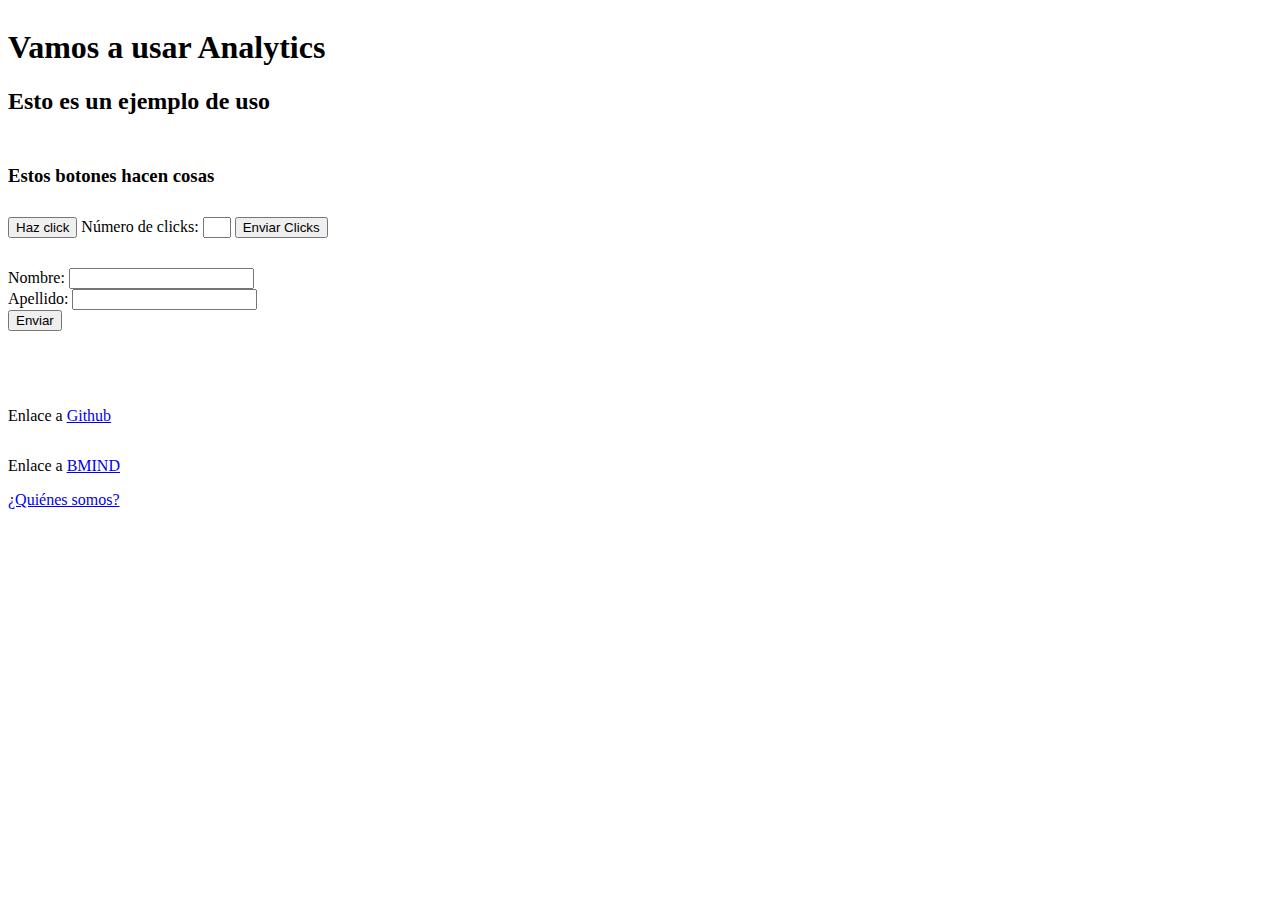
<file: index.html>
<!DOCTYPE html>
<html lang="es">
<head>
    <!-- Global site tag (gtag.js) - Google Analytics -->
    <script async src="https://www.googletagmanager.com/gtag/js?id=UA-222872497-2"></script>
    <script>
      window.dataLayer = window.dataLayer || [];
      function gtag(){dataLayer.push(arguments);}
      gtag('js', new Date());

      gtag('set', {'country': 'ES','currency': 'EUR'});
      gtag('config', 'UA-222872497-2');
      gtag('event', 'test', {
          'send_to': 'UA-222872497-2',
          'event_category': 'Test',
          'event_label': 'Test'
     });
    </script>
    <meta charset="UTF-8">
    <meta http-equiv="X-UA-Compatible" content="IE=edge">
    <meta name="viewport" content="width=device-width, initial-scale=1.0">
    <link rel="stylesheet" href="styles.css">
    <script defer src="main.js"></script>
    <title>Ejemplo Analytics</title>
</head>
<body>
    <header>
        <h1>Vamos a usar Analytics</h1>
        <h2>Esto es un ejemplo de uso</h2>
    </header>
    <main>
        <div class="buttons">
            <h3>Estos botones hacen cosas</h3>
            <div class="counter">
                <button onclick="increaseCounter()">Haz click</button>
                <label for="clicks-number">Número de clicks:</label>
                <input type="text" id="clicks-number">
                <button onclick="sendClicks()">Enviar Clicks</button>
            </div>
        </div>
        <div class="data-sent">
            <form>
                <label for="fname">Nombre:</label>
                <input type="text" id="fname" name="fname"><br>
                <label for="lname">Apellido:</label>
                <input type="text" id="lname" name="lname"><br>
                <button type="submit" onclick="sendForm()">Enviar</button>
            </form>
        </div>
    </main>
    <footer>
        <p>Enlace a <a href="https://github.com/deivizzzZ" target="_blank" rel="noopener noreferrer">Github</a></p>
        <p>Enlace a <a href="https://bmind.es/es/" target="_blank" rel="noopener noreferrer">BMIND</a></p>
        <a href="contact.html">¿Quiénes somos?</a>
    </footer>
</body>
</html>
</file>
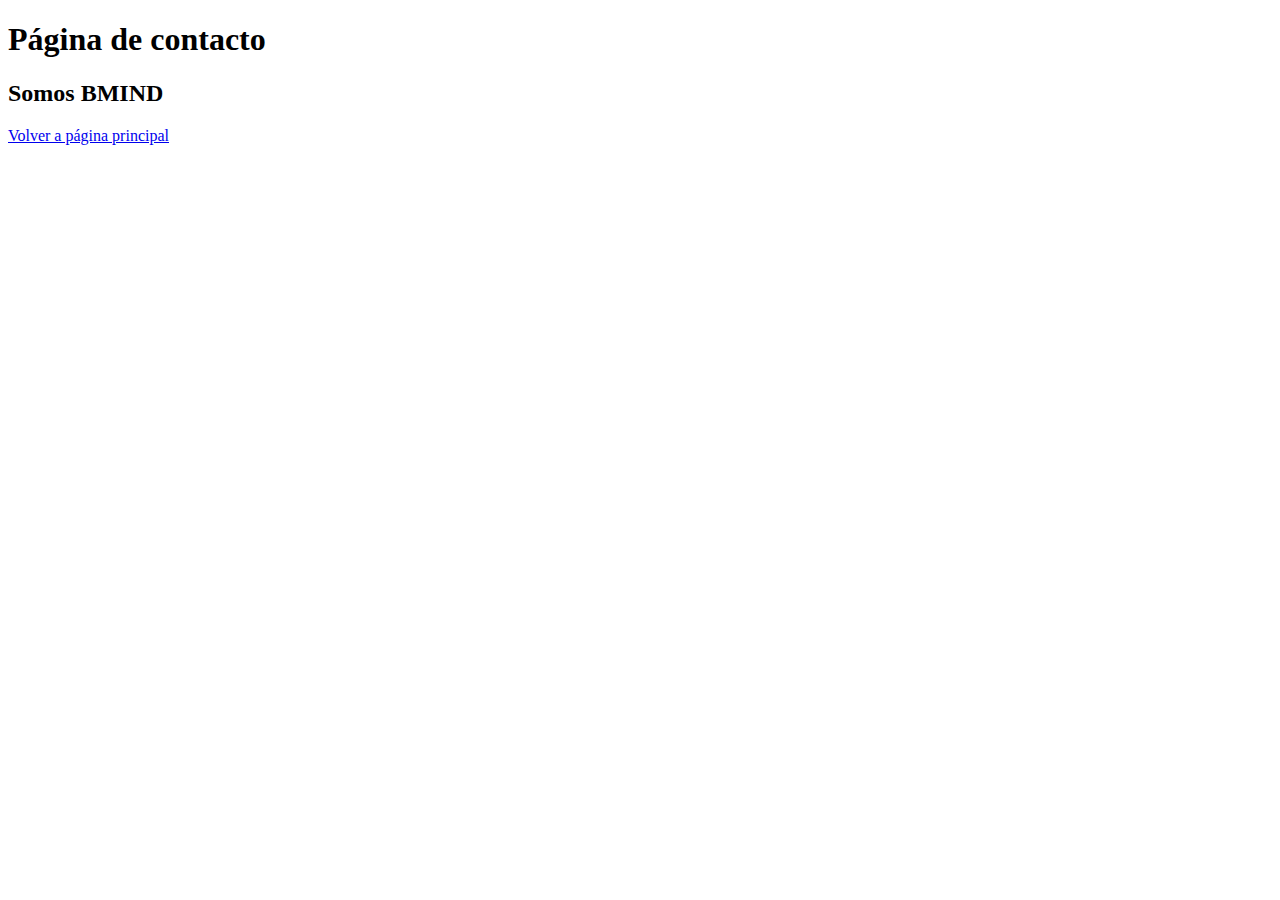
<file: contact.html>
<!DOCTYPE html>
<html lang="es">
<head>
    <meta charset="UTF-8">
    <meta http-equiv="X-UA-Compatible" content="IE=edge">
    <meta name="viewport" content="width=device-width, initial-scale=1.0">
    <title>Contacto</title>
</head>
<body>
    <h1>Página de contacto</h1>
    <h2>Somos BMIND</h2>
    <a href="index.html">Volver a página principal</a>
</body>
</html>
</file>
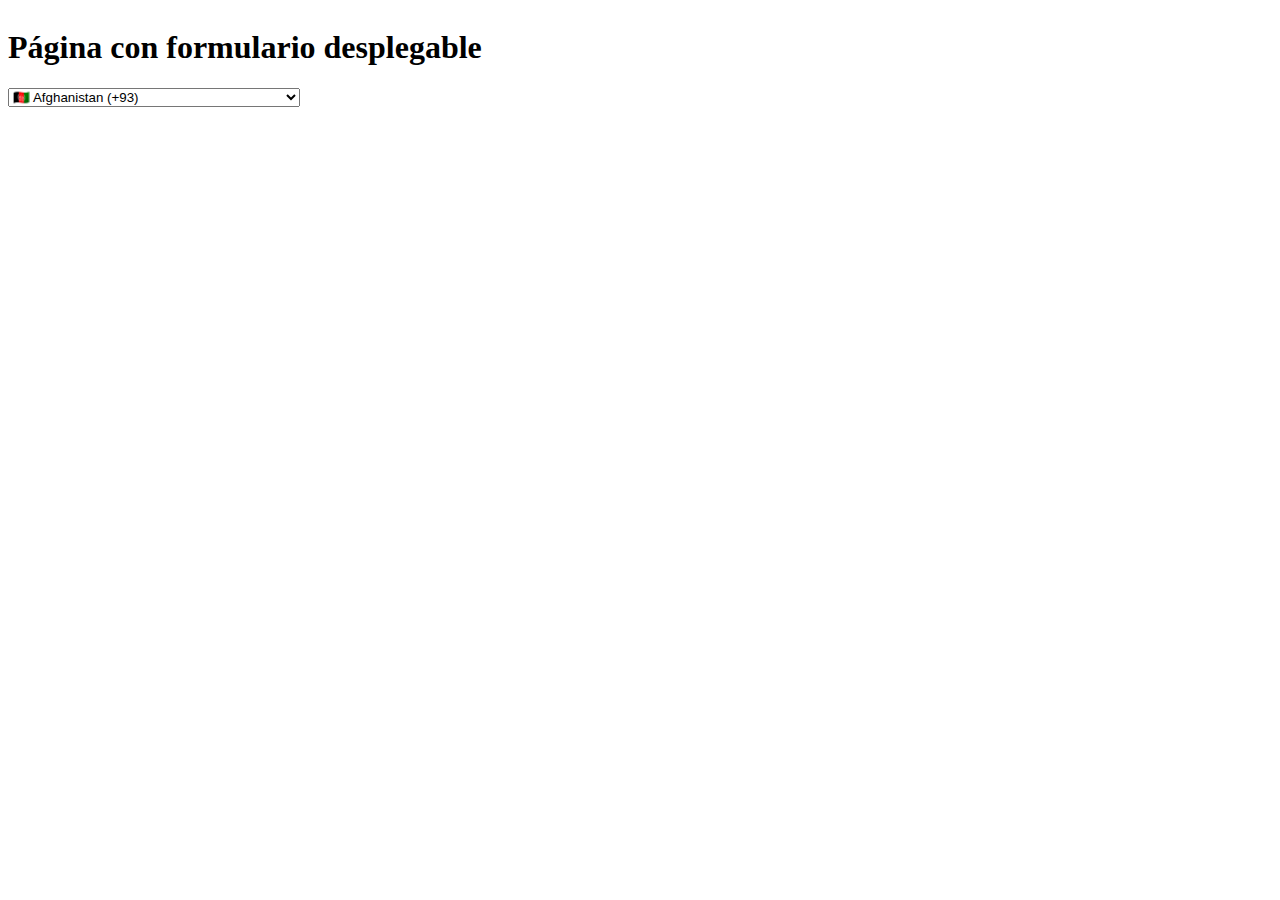
<file: form.html>
<!DOCTYPE html>
<html lang="es">
<head>
    <meta charset="UTF-8">
    <meta http-equiv="X-UA-Compatible" content="IE=edge">
    <meta name="viewport" content="width=device-width, initial-scale=1.0">
    <link rel="stylesheet" href="styles.css">
    <script defer src="main.js"></script>
    <title>Ejemplo Analytics</title>
</head>
<body>
    <header>
        <h1>Página con formulario desplegable</h1>
    </header>
    <main>
       <!-- Modified from https://gist.github.com/NicholasKimuli/2b167ca1c6ce03cb860e3f89d17db1eb 
Bonaire, Saba and Sint Eustatius may need a future flag update -->
        <select class="input-block-level" id="countryCode" name="countryCode">
                <option data-countryCode="AF" value="93">&#x1F1E6&#x1F1EB Afghanistan (+93)</option>
                <option data-countryCode="AL" value="355">&#x1F1E6&#x1F1FD Albania (+355)</option>
                <option data-countryCode="DZ" value="213">&#x1F1E9&#x1F1FF Algeria (+213)</option>
                <option data-countryCode="AD" value="376">&#x1F1E6&#x1F1E9 Andorra (+376)</option>
                <option data-countryCode="AO" value="244">&#x1F1E6&#x1F1F4 Angola (+244)</option>
                <option data-countryCode="AI" value="1264">&#x1F1E6&#x1F1EE Anguilla (+1264)</option>
                <option data-countryCode="AG" value="1268">&#x1F1E6&#x1F1EC Antigua &amp; Barbuda (+1268)</option>
                <option data-countryCode="AR" value="54">&#x1F1E6&#x1F1F7 Argentina (+54)</option>
                <option data-countryCode="AM" value="374">&#x1F1E6&#x1F1F2 Armenia (+374)</option>
                <option data-countryCode="AW" value="297">&#x1F1E6&#x1F1FC Aruba (+297)</option>
                <option data-countryCode="AC" value="247">&#x1F1E6&#x1F1E8 Ascension Island (+247)</option>
                <option data-countryCode="AU" value="61">&#x1F1E6&#x1F1FA Australia (+61)</option>
                <option data-countryCode="AT" value="43">&#x1F1E6&#x1F1F9 Austria (+43)</option>
                <option data-countryCode="AZ" value="994">&#x1F1E6&#x1F1FF Azerbaijan (+994)</option>
                <option data-countryCode="BS" value="1242">&#x1F1E7&#x1F1F8 Bahamas (+1242)</option>
                <option data-countryCode="BH" value="973">&#x1F1E7&#x1F1ED Bahrain (+973)</option>
                <option data-countryCode="BD" value="880">&#x1F1E7&#x1F1E9 Bangladesh (+880)</option>
                <option data-countryCode="BB" value="1246">&#x1F1E7&#x1F1E7 Barbados (+1246)</option>
                <option data-countryCode="BY" value="375">&#x1F1E7&#x1F1FE Belarus (+375)</option>
                <option data-countryCode="BE" value="32">&#x1F1E7&#x1F1EA Belgium (+32)</option>
                <option data-countryCode="BZ" value="501">&#x1F1E7&#x1F1FF Belize (+501)</option>
                <option data-countryCode="BJ" value="229">&#x1F1E7&#x1F1EF Benin (+229)</option>
                <option data-countryCode="BM" value="1441">&#x1F1E7&#x1F1F2 Bermuda (+1441)</option>
                <option data-countryCode="BT" value="975">&#x1F1E7&#x1F1F9 Bhutan (+975)</option>
                <option data-countryCode="BO" value="591">&#x1F1E7&#x1F1F4 Bolivia (+591)</option>
                <option data-countryCode="BQ" value="599">&#x1F1E7&#x1F1F6 Bonaire, Saba and Sint Eustatius (+599)</option>
                <option data-countryCode="BA" value="387">&#x1F1E7&#x1F1E6 Bosnia Herzegovina (+387)</option>
                <option data-countryCode="BW" value="267">&#x1F1E7&#x1F1FC Botswana (+267)</option>
                <option data-countryCode="BR" value="55">&#x1F1E7&#x1F1F7 Brazil (+55)</option>
                <option data-countryCode="IO" value="246">&#x1F1EE&#x1F1F4 British Indian Ocean Territory (+246)</option>
                <option data-countryCode="BN" value="673">&#x1F1E7&#x1F1F3 Brunei (+673)</option>
                <option data-countryCode="BG" value="359">&#x1F1E7&#x1F1EC Bulgaria (+359)</option>
                <option data-countryCode="BF" value="226">&#x1F1E7&#x1F1EB Burkina Faso (+226)</option>
                <option data-countryCode="BI" value="257">&#x1F1E7&#x1F1EE Burundi (+257)</option>
                <option data-countryCode="KH" value="855">&#x1F1F0&#x1F1ED Cambodia (+855)</option>
                <option data-countryCode="CM" value="237">&#x1F1E8&#x1F1F2 Cameroon (+237)</option>
                <option data-countryCode="CA" value="1">&#x1F1E8&#x1F1E6 Canada (+1)</option>
                <option data-countryCode="CV" value="238">&#x1F1E8&#x1F1FB Cape Verde Islands (+238)</option>
                <option data-countryCode="KY" value="1345">&#x1F1F0&#x1F1FE Cayman Islands (+1345)</option>
                <option data-countryCode="CF" value="236">&#x1F1E8&#x1F1EB Central African Republic (+236)</option>
                <option data-countryCode="TD" value="235">&#x1F1F9&#x1F1E9 Chad (+235)</option>
                <option data-countryCode="CL" value="56">&#x1F1E8&#x1F1F1 Chile (+56)</option>
                <option data-countryCode="CN" value="86">&#x1F1E8&#x1F1F3 China (+86)</option>
                <option data-countryCode="CO" value="57">&#x1F1E8&#x1F1F4 Colombia (+57)</option>
                <option data-countryCode="KM" value="269">&#x1F1F0&#x1F1F2 Comoros (+269)</option>
                <option data-countryCode="CG" value="242">&#x1F1E8&#x1F1EC Congo (+242)</option>
                <option data-countryCode="CD" value="243">&#x1F1E8&#x1F1E9 Congo, Democratic Republic of the (+243)</option>
                <option data-countryCode="CK" value="682">&#x1F1E8&#x1F1F0 Cook Islands (+682)</option>
                <option data-countryCode="CR" value="506">&#x1F1E8&#x1F1F7 Costa Rica (+506)</option>
                <option data-countryCode="HR" value="385">&#x1F1ED&#x1F1F7 Croatia (+385)</option>
                <option data-countryCode="CU" value="53">&#x1F1E8&#x1F1FA Cuba (+53)</option>
                <option data-countryCode="CW" value="5999">&#x1F1E8&#x1F1FC Curaçao (+5999)</option>
                <option data-countryCode="CY" value="357">&#x1F1E8&#x1F1FE Cyprus (+357)</option>
                <option data-countryCode="CZ" value="420">&#x1F1E8&#x1F1FF Czech Republic (+420)</option>
                <option data-countryCode="DK" value="45">&#x1F1E9&#x1F1F0 Denmark (+45)</option>
                <option data-countryCode="DJ" value="253">&#x1F1E9&#x1F1EF Djibouti (+253)</option>
                <option data-countryCode="DM" value="1767">&#x1F1E9&#x1F1F2 Dominica (+1767)</option>
                <option data-countryCode="DO" value="1809">&#x1F1E9&#x1F1F4 Dominican Republic (+1809)</option>
                <option data-countryCode="TL" value="670">&#x1F1F9&#x1F1F1 East Timor (+670)</option>
                <option data-countryCode="EC" value="593">&#x1F1EA&#x1F1E8 Ecuador (+593)</option>
                <option data-countryCode="EG" value="20">&#x1F1EA&#x1F1EC Egypt (+20)</option>
                <option data-countryCode="SV" value="503">&#x1F1F8&#x1F1FB El Salvador (+503)</option>
                <option data-countryCode="GQ" value="240">&#x1F1EC&#x1F1F6 Equatorial Guinea (+240)</option>
                <option data-countryCode="ER" value="291">&#x1F1EA&#x1F1F7 Eritrea (+291)</option>
                <option data-countryCode="EE" value="372">&#x1F1EA&#x1F1EA Estonia (+372)</option>
                <option data-countryCode="SZ" value="268">&#x1F1F8&#x1F1FF Eswatini (+268)</option>
                <option data-countryCode="ET" value="251">&#x1F1EA&#x1F1F9 Ethiopia (+251)</option>
                <option data-countryCode="FK" value="500">&#x1F1EB&#x1F1F0 Falkland Islands (+500)</option>
                <option data-countryCode="FO" value="298">&#x1F1EB&#x1F1F4 Faroe Islands (+298)</option>
                <option data-countryCode="FJ" value="679">&#x1F1EB&#x1F1EF Fiji (+679)</option>
                <option data-countryCode="FI" value="358">&#x1F1EB&#x1F1EE Finland (+358)</option>
                <option data-countryCode="FR" value="33">&#x1F1EB&#x1F1F7 France (+33)</option>
                <option data-countryCode="GF" value="594">&#x1F1EC&#x1F1EB French Guiana (+594)</option>
                <option data-countryCode="PF" value="689">&#x1F1F5&#x1F1EB French Polynesia (+689)</option>
                <option data-countryCode="GA" value="241">&#x1F1EC&#x1F1E6 Gabon (+241)</option>
                <option data-countryCode="GM" value="220">&#x1F1EC&#x1F1F2 Gambia (+220)</option>
                <option data-countryCode="GE" value="995">&#x1F1EC&#x1F1EA Georgia (+995)</option>
                <option data-countryCode="DE" value="49">&#x1F1E9&#x1F1EA Germany (+49)</option>
                <option data-countryCode="GH" value="233">&#x1F1EC&#x1F1ED Ghana (+233)</option>
                <option data-countryCode="GI" value="350">&#x1F1EC&#x1F1EE Gibraltar (+350)</option>
                <option data-countryCode="GR" value="30">&#x1F1EC&#x1F1F7 Greece (+30)</option>
                <option data-countryCode="GL" value="299">&#x1F1EC&#x1F1F1 Greenland (+299)</option>
                <option data-countryCode="GD" value="1473">&#x1F1EC&#x1F1E9 Grenada (+1473)</option>
                <option data-countryCode="GP" value="590">&#x1F1EC&#x1F1F5 Guadeloupe (+590)</option>
                <option data-countryCode="GU" value="1671">&#x1F1EC&#x1F1FA Guam (+1671)</option>
                <option data-countryCode="GT" value="502">&#x1F1EC&#x1F1F9 Guatemala (+502)</option>
                <option data-countryCode="GN" value="224">&#x1F1EC&#x1F1F3 Guinea (+224)</option>
                <option data-countryCode="GW" value="245">&#x1F1EC&#x1F1FC Guinea - Bissau (+245)</option>
                <option data-countryCode="GY" value="592">&#x1F1EC&#x1F1FE Guyana (+592)</option>
                <option data-countryCode="HT" value="509">&#x1F1ED&#x1F1F9 Haiti (+509)</option>
                <option data-countryCode="HN" value="504">&#x1F1ED&#x1F1F3 Honduras (+504)</option>
                <option data-countryCode="HK" value="852">&#x1F1ED&#x1F1F0 Hong Kong (+852)</option>
                <option data-countryCode="HU" value="36">&#x1F1ED&#x1F1FA Hungary (+36)</option>
                <option data-countryCode="IS" value="354">&#x1F1EE&#x1F1F8 Iceland (+354)</option>
                <option data-countryCode="IN" value="91">&#x1F1EE&#x1F1F3 India (+91)</option>
                <option data-countryCode="ID" value="62">&#x1F1EE&#x1F1E9 Indonesia (+62)</option>
                <option data-countryCode="IR" value="98">&#x1F1EE&#x1F1F7 Iran (+98)</option>
                <option data-countryCode="IQ" value="964">&#x1F1EE&#x1F1F6 Iraq (+964)</option>
                <option data-countryCode="IE" value="353">&#x1F1EE&#x1F1EA Ireland (+353)</option>
                <option data-countryCode="IL" value="972">&#x1F1EE&#x1F1F1 Israel (+972)</option>
                <option data-countryCode="IT" value="39">&#x1F1EE&#x1F1F9 Italy (+39)</option>
                <option data-countryCode="CI" value="225">&#x1F1E8&#x1F1EE Ivory Coast (+225)</option>
                <option data-countryCode="JM" value="1876">&#x1F1EF&#x1F1F2 Jamaica (+1876)</option>
                <option data-countryCode="JP" value="81">&#x1F1EF&#x1F1F5 Japan (+81)</option>
                <option data-countryCode="JO" value="962">&#x1F1EF&#x1F1F4 Jordan (+962)</option>
                <option data-countryCode="KZ" value="7">&#x1F1F0&#x1F1FF Kazakhstan (+7)</option>
                <option data-countryCode="KE" value="254">&#x1F1F0&#x1F1EA Kenya (+254)</option>
                <option data-countryCode="KI" value="686">&#x1F1F0&#x1F1EE Kiribati (+686)</option>
                <option data-countryCode="KP" value="850">&#x1F1F0&#x1F1F5 Korea, North (+850)</option>
                <option data-countryCode="KR" value="82">&#x1F1F0&#x1F1F7 Korea, South (+82)</option>
                <option data-countryCode="XK" value="383">&#x1F1FD&#x1F1F0 Kosovo (+383)</option>
                <option data-countryCode="KW" value="965">&#x1F1F0&#x1F1FC Kuwait (+965)</option>
                <option data-countryCode="KG" value="996">&#x1F1F0&#x1F1EC Kyrgyzstan (+996)</option>
                <option data-countryCode="LA" value="856">&#x1F1F1&#x1F1E6 Laos (+856)</option>
                <option data-countryCode="LV" value="371">&#x1F1F1&#x1F1FB Latvia (+371)</option>
                <option data-countryCode="LB" value="961">&#x1F1F1&#x1F1E7 Lebanon (+961)</option>
                <option data-countryCode="LS" value="266">&#x1F1F1&#x1F1F8 Lesotho (+266)</option>
                <option data-countryCode="LR" value="231">&#x1F1F1&#x1F1F7 Liberia (+231)</option>
                <option data-countryCode="LY" value="218">&#x1F1F1&#x1F1FE Libya (+218)</option>
                <option data-countryCode="LI" value="423">&#x1F1F1&#x1F1EE Liechtenstein (+423)</option>
                <option data-countryCode="LT" value="370">&#x1F1F1&#x1F1F9 Lithuania (+370)</option>
                <option data-countryCode="LU" value="352">&#x1F1F1&#x1F1FA Luxembourg (+352)</option>
                <option data-countryCode="MO" value="853">&#x1F1F2&#x1F1F4 Macao (+853)</option>
                <option data-countryCode="MK" value="389">&#x1F1F2&#x1F1F0 Macedonia (+389)</option>
                <option data-countryCode="MG" value="261">&#x1F1F2&#x1F1EC Madagascar (+261)</option>
                <option data-countryCode="MW" value="265">&#x1F1F2&#x1F1FC Malawi (+265)</option>
                <option data-countryCode="MY" value="60">&#x1F1F2&#x1F1FE Malaysia (+60)</option>
                <option data-countryCode="MV" value="960">&#x1F1F2&#x1F1FB Maldives (+960)</option>
                <option data-countryCode="ML" value="223">&#x1F1F2&#x1F1F1 Mali (+223)</option>
                <option data-countryCode="MT" value="356">&#x1F1F2&#x1F1F9 Malta (+356)</option>
                <option data-countryCode="MH" value="692">&#x1F1F2&#x1F1ED Marshall Islands (+692)</option>
                <option data-countryCode="MQ" value="596">&#x1F1F2&#x1F1F6 Martinique (+596)</option>
                <option data-countryCode="MR" value="222">&#x1F1F2&#x1F1F7 Mauritania (+222)</option>
                <option data-countryCode="MU" value="230">&#x1F1F2&#x1F1FA Mauritius (+230)</option>
                <option data-countryCode="YT" value="262">&#x1F1FE&#x1F1F9 Mayotte (+262)</option>
                <option data-countryCode="MX" value="52">&#x1F1F2&#x1F1FD Mexico (+52)</option>
                <option data-countryCode="FM" value="691">&#x1F1EB&#x1F1F2 Micronesia (+691)</option>
                <option data-countryCode="MD" value="373">&#x1F1F2&#x1F1E9 Moldova (+373)</option>
                <option data-countryCode="MC" value="377">&#x1F1F2&#x1F1E8 Monaco (+377)</option>
                <option data-countryCode="MN" value="976">&#x1F1F2&#x1F1F3 Mongolia (+976)</option>
                <option data-countryCode="ME" value="382">&#x1F1F2&#x1F1EA Montenegro (+382)</option>
                <option data-countryCode="MS" value="1664">&#x1F1F2&#x1F1F8 Montserrat (+1664)</option>
                <option data-countryCode="MA" value="212">&#x1F1F2&#x1F1E6 Morocco (+212)</option>
                <option data-countryCode="MZ" value="258">&#x1F1F2&#x1F1FF Mozambique (+258)</option>
                <option data-countryCode="MN" value="95">&#x1F1F2&#x1F1F2 Myanmar (+95)</option>
                <option data-countryCode="NA" value="264">&#x1F1F3&#x1F1E6 Namibia (+264)</option>
                <option data-countryCode="NR" value="674">&#x1F1F3&#x1F1F7 Nauru (+674)</option>
                <option data-countryCode="NP" value="977">&#x1F1F3&#x1F1F5 Nepal (+977)</option>
                <option data-countryCode="NL" value="31">&#x1F1F3&#x1F1F1 Netherlands (+31)</option>
                <option data-countryCode="NC" value="687">&#x1F1F3&#x1F1E8 New Caledonia (+687)</option>
                <option data-countryCode="NZ" value="64">&#x1F1F3&#x1F1FF New Zealand (+64)</option>
                <option data-countryCode="NI" value="505">&#x1F1F3&#x1F1EE Nicaragua (+505)</option>
                <option data-countryCode="NE" value="227">&#x1F1F3&#x1F1EA Niger (+227)</option>
                <option data-countryCode="NG" value="234">&#x1F1F3&#x1F1EC Nigeria (+234)</option>
                <option data-countryCode="NU" value="683">&#x1F1F3&#x1F1FA Niue (+683)</option>
                <option data-countryCode="NF" value="672">&#x1F1F3&#x1F1EB Norfolk Islands (+672)</option>
                <option data-countryCode="NP" value="1670">&#x1F1F2&#x1F1F5 Northern Mariana Islands (+1670)</option>
                <option data-countryCode="NO" value="47">&#x1F1F3&#x1F1F4 Norway (+47)</option>
                <option data-countryCode="OM" value="968">&#x1F1F4&#x1F1F2 Oman (+968)</option>
                <option data-countryCode="PK" value="92">&#x1F1F5&#x1F1F0 Pakistan (+92)</option>
                <option data-countryCode="PW" value="680">&#x1F1F5&#x1F1FC Palau (+680)</option>
                <option data-countryCode="PS" value="970">&#x1F1F5&#x1F1F8 Palestine (+970)</option>
                <option data-countryCode="PA" value="507">&#x1F1F5&#x1F1E6 Panama (+507)</option>
                <option data-countryCode="PG" value="675">&#x1F1F5&#x1F1EC Papua New Guinea (+675)</option>
                <option data-countryCode="PY" value="595">&#x1F1F5&#x1F1FE Paraguay (+595)</option>
                <option data-countryCode="PE" value="51">&#x1F1F5&#x1F1EA Peru (+51)</option>
                <option data-countryCode="PH" value="63">&#x1F1F5&#x1F1ED Philippines (+63)</option>
                <option data-countryCode="PL" value="48">&#x1F1F5&#x1F1F1 Poland (+48)</option>
                <option data-countryCode="PT" value="351">&#x1F1F5&#x1F1F9 Portugal (+351)</option>
                <option data-countryCode="PR" value="1787">&#x1F1F5&#x1F1F7 Puerto Rico (+1787)</option>
                <option data-countryCode="QA" value="974">&#x1F1F6&#x1F1E6 Qatar (+974)</option>
                <option data-countryCode="RE" value="262">&#x1F1F7&#x1F1EA Réunion (+262)</option>
                <option data-countryCode="RO" value="40">&#x1F1F7&#x1F1F4 Romania (+40)</option>
                <option data-countryCode="RU" value="7">&#x1F1F7&#x1F1FA Russia (+7)</option>
                <option data-countryCode="RW" value="250">&#x1F1F7&#x1F1FC Rwanda (+250)</option>
                <option data-countryCode="WS" value="685">&#x1F1FC&#x1F1F8 Samoa (+685)</option>
                <option data-countryCode="SM" value="378">&#x1F1F8&#x1F1F2 San Marino (+378)</option>
                <option data-countryCode="ST" value="239">&#x1F1F8&#x1F1F9 São Tomé &amp; Principe (+239)</option>
                <option data-countryCode="SA" value="966">&#x1F1F8&#x1F1E6 Saudi Arabia (+966)</option>
                <option data-countryCode="SN" value="221">&#x1F1F8&#x1F1F3 Senegal (+221)</option>
                <option data-countryCode="CS" value="381">&#x1F1F7&#x1F1F8 Serbia (+381)</option>
                <option data-countryCode="SC" value="248">&#x1F1F8&#x1F1E8 Seychelles (+248)</option>
                <option data-countryCode="SL" value="232">&#x1F1F8&#x1F1F1 Sierra Leone (+232)</option>
                <option data-countryCode="SG" value="65">&#x1F1F8&#x1F1EC Singapore (+65)</option>
                <option data-countryCode="SK" value="421">&#x1F1F8&#x1F1F0 Slovakia (+421)</option>
                <option data-countryCode="SI" value="386">&#x1F1F8&#x1F1EE Slovenia (+386)</option>
                <option data-countryCode="SB" value="677">&#x1F1F8&#x1F1E7 Solomon Islands (+677)</option>
                <option data-countryCode="SO" value="252">&#x1F1F8&#x1F1F4 Somalia (+252)</option>
                <option data-countryCode="ZA" value="27">&#x1F1FF&#x1F1E6 South Africa (+27)</option>
                <option data-countryCode="SS" value="211">&#x1F1F8&#x1F1F8 South Sudan (+211)</option>
                <option data-countryCode="ES" value="34">&#x1F1EA&#x1F1F8 Spain (+34)</option>
                <option data-countryCode="LK" value="94">&#x1F1F1&#x1F1F0 Sri Lanka (+94)</option>
                <option data-countryCode="SH" value="290">&#x1F1F8&#x1F1ED St. Helena (+290)</option>
                <option data-countryCode="KN" value="1869">&#x1F1F0&#x1F1F3 St. Kitts and Nevis (+1869)</option>
                <option data-countryCode="SC" value="1758">&#x1F1F1&#x1F1E8 St. Lucia (+1758)</option>
                <option data-countryCode="PM" value="508">&#x1F1F5&#x1F1F2 St. Pierre and Miquelon (+508)</option>
                <option data-countryCode="SD" value="249">&#x1F1F8&#x1F1E9 Sudan (+249)</option>
                <option data-countryCode="SR" value="597">&#x1F1F8&#x1F1F7 Suriname (+597)</option>
                <option data-countryCode="SE" value="46">&#x1F1F8&#x1F1EA Sweden (+46)</option>
                <option data-countryCode="CH" value="41">&#x1F1E8&#x1F1ED Switzerland (+41)</option>
                <option data-countryCode="SI" value="963">&#x1F1F8&#x1F1FE Syria (+963)</option>
                <option data-countryCode="TW" value="886">&#x1F1F9&#x1F1FC Taiwan (+886)</option>
                <option data-countryCode="TJ" value="992">&#x1F1F9&#x1F1EF Tajikstan (+992)</option>
                <option data-countryCode="TZ" value="255">&#x1F1F9&#x1F1FF Tanzania (+255)</option>
                <option data-countryCode="TH" value="66">&#x1F1F9&#x1F1ED Thailand (+66)</option>
                <option data-countryCode="TG" value="228">&#x1F1F9&#x1F1EC Togo (+228)</option>
                <option data-countryCode="TK" value="690">&#x1F1F9&#x1F1F0 Tokelau (+690)</option>
                <option data-countryCode="TO" value="676">&#x1F1F9&#x1F1F4 Tonga (+676)</option>
                <option data-countryCode="TT" value="1868">&#x1F1F9&#x1F1F9 Trinidad &amp; Tobago (+1868)</option>
                <option data-countryCode="TN" value="216">&#x1F1F9&#x1F1F3 Tunisia (+216)</option>
                <option data-countryCode="TR" value="90">&#x1F1F9&#x1F1F7 Turkey (+90)</option>
                <option data-countryCode="TM" value="993">&#x1F1F9&#x1F1F2 Turkmenistan (+993)</option>
                <option data-countryCode="TC" value="1649">&#x1F1F9&#x1F1E8 Turks &amp; Caicos Islands (+1649)</option>
                <option data-countryCode="TV" value="688">&#x1F1F9&#x1F1FB Tuvalu (+688)</option>
                <option data-countryCode="UG" value="256">&#x1F1FA&#x1F1EC Uganda (+256)</option>
                <option data-countryCode="UA" value="380">&#x1F1FA&#x1F1E6 Ukraine (+380)</option>
                <option data-countryCode="AE" value="971">&#x1F1E6&#x1F1EA United Arab Emirates (+971)</option>
                <option data-countryCode="GB" value="44">&#x1F1EC&#x1F1E7 United Kingdom (+44)</option>
                <option data-countryCode="US" value="1">&#x1F1FA&#x1F1F8 United States of America (+1)</option>
                <option data-countryCode="UY" value="598">&#x1F1FA&#x1F1FE Uruguay (+598)</option>
                <option data-countryCode="UZ" value="998">&#x1F1FA&#x1F1FF Uzbekistan (+998)</option>
                <option data-countryCode="VU" value="678">&#x1F1FB&#x1F1FA Vanuatu (+678)</option>
                <option data-countryCode="VA" value="39">&#x1F1FB&#x1F1E6 Vatican City (+39)</option>
                <option data-countryCode="VE" value="58">&#x1F1FB&#x1F1EA Venezuela (+58)</option>
                <option data-countryCode="VN" value="84">&#x1F1FB&#x1F1F3 Vietnam (+84)</option>
                <option data-countryCode="VG" value="1284">&#x1F1FB&#x1F1EC Virgin Islands - British (+1284)</option>
                <option data-countryCode="VI" value="1340">&#x1F1FB&#x1F1EE Virgin Islands - US (+1340)</option>
                <option data-countryCode="WF" value="681">&#x1F1FC&#x1F1EB Wallis &amp; Futuna (+681)</option>
                <option data-countryCode="EH" value="967">&#x1F1EA&#x1F1ED Western Sahara (+212)</option>
                <option data-countryCode="YE" value="967">&#x1F1FE&#x1F1EA Yemen (+967)</option>
                <option data-countryCode="ZM" value="260">&#x1F1FF&#x1F1F2 Zambia (+260)</option>
                <option data-countryCode="ZW" value="263">&#x1F1FF&#x1F1FC Zimbabwe (+263)</option>
        </select> 
    </main>
</body>
</html>
</file>
<file: styles.css>
body {
    display: flex;
    flex-direction: column;
    justify-content: space-between;
}

main div {
    margin: 30px 0;
}

#clicks-number {
    width: 20px;
}

footer {
    margin-top: 30px;
    display: flex;
    flex-direction: column;
}
</file>
